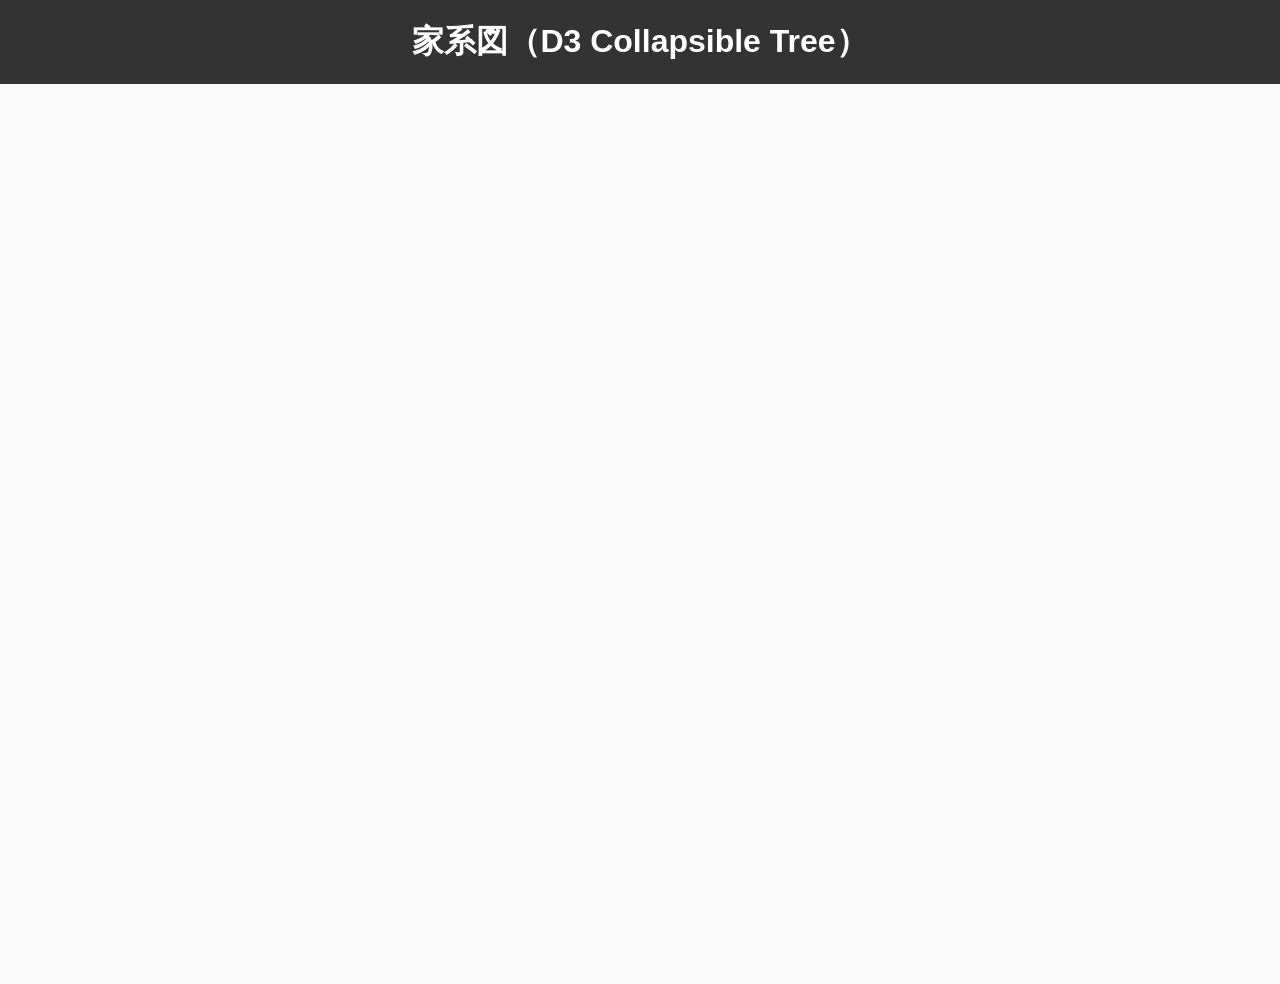
<file: index.html>
<!DOCTYPE html>
<html lang="ja">
<head>
  <meta charset="UTF-8">
  <title>D3 Collapsible Family Tree</title>
  <link rel="stylesheet" href="style.css">
  <script src="https://d3js.org/d3.v7.min.js"></script>
</head>
<body>

  <h1>家系図（D3 Collapsible Tree）</h1>

  <!-- ★ これが絶対に必要！ ★ -->
  <div id="tree"></div>

  <script src="script.js"></script>
</body>
</html>
</file>
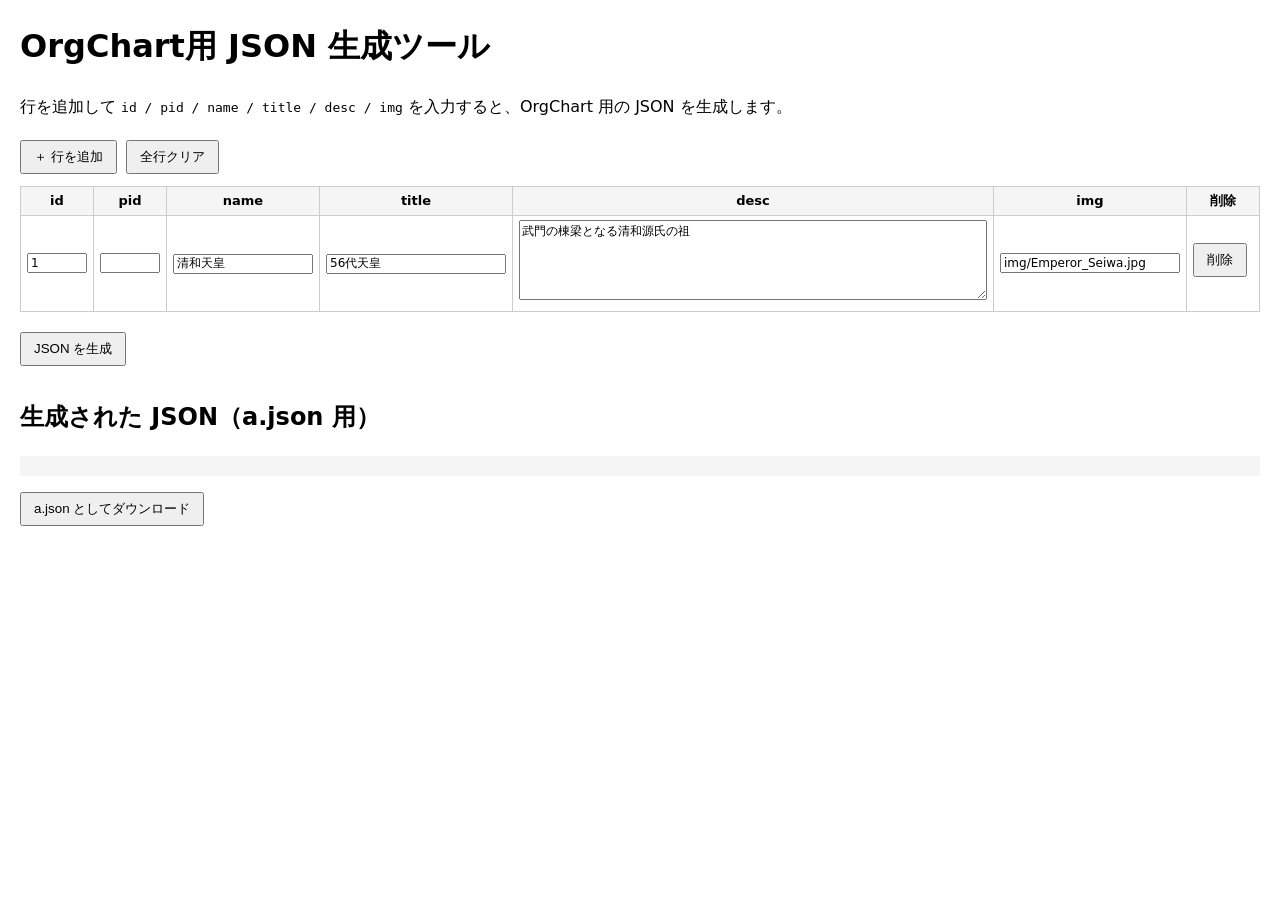
<file: converter.html>
<!DOCTYPE html>
<html lang="ja">
<head>
  <meta charset="UTF-8">
  <title>OrgChart用 JSON 生成ツール</title>
  <style>
    body {
      font-family: system-ui, sans-serif;
      margin: 20px;
      line-height: 1.6;
    }
    table {
      border-collapse: collapse;
      width: 100%;
      margin-bottom: 16px;
    }
    th, td {
      border: 1px solid #ccc;
      padding: 4px 6px;
      font-size: 13px;
    }
    th {
      background: #f5f5f5;
    }
    input, textarea {
      width: 100%;
      box-sizing: border-box;
      font-size: 12px;
      font-family: system-ui, sans-serif;
    }
    textarea {
      height: 80px;
      resize: vertical;
    }
    button {
      padding: 6px 12px;
      margin: 4px 4px 12px 0;
      cursor: pointer;
    }
    pre {
      background: #f5f5f5;
      padding: 10px;
      white-space: pre-wrap;
      word-break: break-all;
      font-size: 12px;
    }
  </style>
</head>
<body>
  <h1>OrgChart用 JSON 生成ツール</h1>
  <p>行を追加して <code>id / pid / name / title / desc / img</code> を入力すると、OrgChart 用の JSON を生成します。</p>

  <button id="addRowBtn">＋ 行を追加</button>
  <button id="clearRowsBtn">全行クリア</button>

  <table id="dataTable">
    <thead>
      <tr>
        <th style="width:60px;">id</th>
        <th style="width:60px;">pid</th>
        <th style="width:140px;">name</th>
        <th style="width:180px;">title</th>
        <th>desc</th>
        <th style="width:180px;">img</th>
        <th style="width:60px;">削除</th>
      </tr>
    </thead>
    <tbody>
      <!-- 行はJSで追加 -->
    </tbody>
  </table>

  <button id="generateJsonBtn">JSON を生成</button>

  <h2>生成された JSON（a.json 用）</h2>
  <pre id="jsonOutput"></pre>

  <button id="downloadJsonBtn">a.json としてダウンロード</button>

  <script>
    const tbody = document.querySelector("#dataTable tbody");
    const addRowBtn = document.getElementById("addRowBtn");
    const clearRowsBtn = document.getElementById("clearRowsBtn");
    const generateJsonBtn = document.getElementById("generateJsonBtn");
    const jsonOutput = document.getElementById("jsonOutput");
    const downloadJsonBtn = document.getElementById("downloadJsonBtn");

    function createRow(defaults = {}) {
      const tr = document.createElement("tr");

      const fields = ["id", "pid", "name", "title", "desc", "img"];

      fields.forEach(field => {
        const td = document.createElement("td");
        let el;
        if (field === "desc") {
          el = document.createElement("textarea");
        } else {
          el = document.createElement("input");
          el.type = "text";
        }
        el.value = defaults[field] ?? "";
        el.dataset.field = field;
        td.appendChild(el);
        tr.appendChild(td);
      });

      const tdDel = document.createElement("td");
      const delBtn = document.createElement("button");
      delBtn.textContent = "削除";
      delBtn.addEventListener("click", () => {
        tr.remove();
      });
      tdDel.appendChild(delBtn);
      tr.appendChild(tdDel);

      tbody.appendChild(tr);
    }

    addRowBtn.addEventListener("click", () => {
      createRow();
    });

    clearRowsBtn.addEventListener("click", () => {
      if (confirm("全ての行を削除しますか？")) {
        tbody.innerHTML = "";
      }
    });

    generateJsonBtn.addEventListener("click", () => {
      const rows = Array.from(tbody.querySelectorAll("tr"));
      const result = [];

      for (const tr of rows) {
        const obj = {};
        const inputs = tr.querySelectorAll("input, textarea");
        inputs.forEach(el => {
          const field = el.dataset.field;
          obj[field] = el.value.trim();
        });

        const id = obj.id ? Number(obj.id) : null;
        const pid = obj.pid ? Number(obj.pid) : null;

        result.push({
          id: id,
          pid: pid,
          name: obj.name || "",
          title: obj.title || "",
          desc: obj.desc || "",
          img: obj.img || ""
        });
      }

      jsonOutput.textContent = JSON.stringify(result, null, 2);
    });

    downloadJsonBtn.addEventListener("click", () => {
      const text = jsonOutput.textContent.trim();
      if (!text) {
        alert("まず JSON を生成してね。");
        return;
      }
      const blob = new Blob([text], { type: "application/json" });
      const url = URL.createObjectURL(blob);
      const a = document.createElement("a");
      a.href = url;
      a.download = "seiwa-genji.json";
      document.body.appendChild(a);
      a.click();
      a.remove();
      URL.revokeObjectURL(url);
    });

    // サンプル1行だけ自動追加
    createRow({
      id: "1",
      pid: "",
      name: "清和天皇",
      title: "56代天皇",
      desc: "武門の棟梁となる清和源氏の祖",
      img: "img/Emperor_Seiwa.jpg"
    });
  </script>
</body>
</html>
</file>
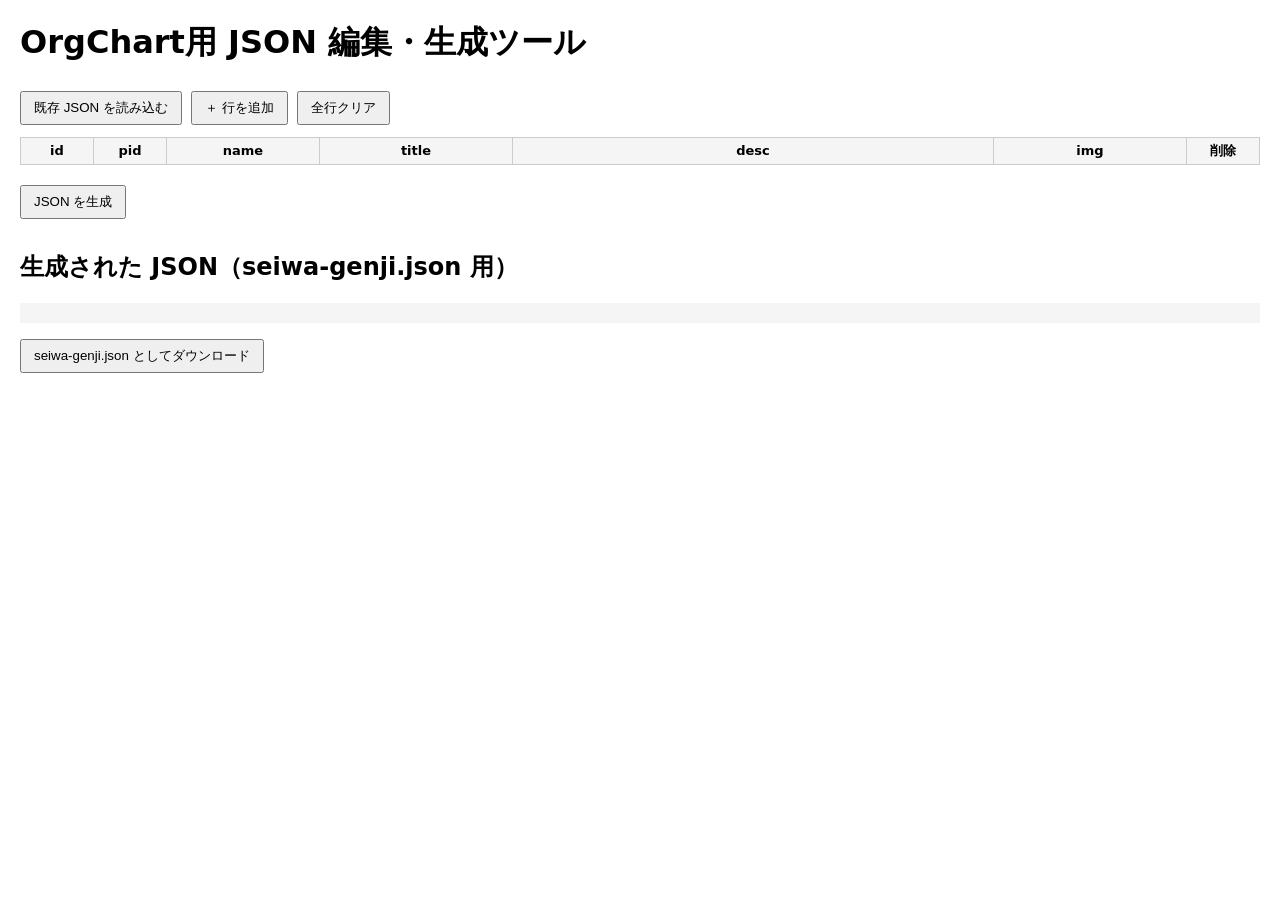
<file: json-generator.html>
<!DOCTYPE html>
<html lang="ja">
<head>
  <meta charset="UTF-8">
  <title>OrgChart用 JSON 編集・生成ツール1</title>
  <style>
    body { font-family: system-ui, sans-serif; margin: 20px; }
    table { border-collapse: collapse; width: 100%; margin-bottom: 16px; }
    th, td { border: 1px solid #ccc; padding: 4px 6px; font-size: 13px; }
    th { background: #f5f5f5; }
    input, textarea { width: 100%; box-sizing: border-box; font-size: 12px; }
    textarea { height: 80px; resize: vertical; }
    button { padding: 6px 12px; margin: 4px 4px 12px 0; cursor: pointer; }
    pre { background: #f5f5f5; padding: 10px; white-space: pre-wrap; font-size: 12px; }
  </style>
</head>
<body>

<h1>OrgChart用 JSON 編集・生成ツール</h1>

<button id="loadJsonBtn">既存 JSON を読み込む</button>
<input type="file" id="jsonFileInput" accept=".json" style="display:none">

<button id="addRowBtn">＋ 行を追加</button>
<button id="clearRowsBtn">全行クリア</button>

<table id="dataTable">
  <thead>
    <tr>
      <th style="width:60px;">id</th>
      <th style="width:60px;">pid</th>
      <th style="width:140px;">name</th>
      <th style="width:180px;">title</th>
      <th>desc</th>
      <th style="width:180px;">img</th>
      <th style="width:60px;">削除</th>
    </tr>
  </thead>
  <tbody></tbody>
</table>

<button id="generateJsonBtn">JSON を生成</button>

<h2>生成された JSON（seiwa-genji.json 用）</h2>
<pre id="jsonOutput"></pre>

<button id="downloadJsonBtn">seiwa-genji.json としてダウンロード</button>

<script>
  const tbody = document.querySelector("#dataTable tbody");
  const addRowBtn = document.getElementById("addRowBtn");
  const clearRowsBtn = document.getElementById("clearRowsBtn");
  const generateJsonBtn = document.getElementById("generateJsonBtn");
  const jsonOutput = document.getElementById("jsonOutput");
  const downloadJsonBtn = document.getElementById("downloadJsonBtn");

  const loadJsonBtn = document.getElementById("loadJsonBtn");
  const jsonFileInput = document.getElementById("jsonFileInput");

  /* ★★★ 句読点＋22文字ハイブリッド段落分け ★★★ */
  function autoParagraphHybrid(str, maxLength = 22) {
    const sentences = str.split(/(?<=。)/); // 「。」で区切る（句点を残す）

    const result = sentences.map(sentence => {
      sentence = sentence.trim();
      if (sentence.length === 0) return "";

      let wrapped = "";
      let count = 0;

      for (let i = 0; i < sentence.length; i++) {
        wrapped += sentence[i];
        count++;

        if (count >= maxLength) {
          wrapped += "\n";  // 文中の折り返し
          count = 0;
        }
      }

      return wrapped;
    });

    return result.join("\n"); // 文ごとに段落
  }

function createRow(defaults = {}) {
  const tr = document.createElement("tr");
  const fields = ["id", "pid", "name", "title", "desc", "img"];

  fields.forEach(field => {
    const td = document.createElement("td");
    let el;

    if (field === "desc") {
      el = document.createElement("textarea");
      el.maxLength = 22;   // ★ desc は22文字まで！
    } else {
      el = document.createElement("input");
      el.type = "text";
    }

    el.value = defaults[field] ?? "";
    el.dataset.field = field;
    td.appendChild(el);
    tr.appendChild(td);
  });

  const tdDel = document.createElement("td");
  const delBtn = document.createElement("button");
  delBtn.textContent = "削除";
  delBtn.onclick = () => tr.remove();
  tdDel.appendChild(delBtn);
  tr.appendChild(tdDel);

  tbody.appendChild(tr);
}

  addRowBtn.onclick = () => createRow();

  clearRowsBtn.onclick = () => {
    if (confirm("全ての行を削除しますか？")) tbody.innerHTML = "";
  };

  generateJsonBtn.onclick = () => {
    const rows = [...tbody.querySelectorAll("tr")];
    const result = rows.map(tr => {
      const obj = {};
      tr.querySelectorAll("input, textarea").forEach(el => {
        obj[el.dataset.field] = el.value.trim();
      });
      return {
        id: obj.id ? Number(obj.id) : null,
        pid: obj.pid ? Number(obj.pid) : null,
        name: obj.name || "",
        title: obj.title || "",
        desc: autoParagraphHybrid(obj.desc || "", 22),  // ← ★ここでハイブリッド適用！
        img: obj.img || ""
      };
    });
    jsonOutput.textContent = JSON.stringify(result, null, 2);
  };

  downloadJsonBtn.onclick = () => {
    const text = jsonOutput.textContent.trim();
    if (!text) return alert("まず JSON を生成してね。");
    const blob = new Blob([text], { type: "application/json" });
    const a = document.createElement("a");
    a.href = URL.createObjectURL(blob);
    a.download = "seiwa-genji.json";
    a.click();
  };

  loadJsonBtn.onclick = () => jsonFileInput.click();

  jsonFileInput.onchange = e => {
    const file = e.target.files[0];
    if (!file) return;
    const reader = new FileReader();
    reader.onload = () => {
      const data = JSON.parse(reader.result);
      tbody.innerHTML = "";
      data.forEach(item => createRow(item));
    };
    reader.readAsText(file);
  };
</script>

</body>
</html>
</file>
<file: style.css>
body {
  margin: 0;
  font-family: sans-serif;
  background: #fafafa;
}

h1 {
  text-align: center;
  padding: 20px 0;
  background: #333;
  color: #fff;
  margin: 0;
}

#tree {
  width: 100%;
  height: 100vh;
  overflow: auto;
}

.node circle {
  fill: #fff;
  stroke: steelblue;
  stroke-width: 3px;
}

.node text {
  font-size: 14px;
}

.link {
  fill: none;
  stroke: #ccc;
  stroke-width: 2px;
}

.node-image {
  width: 40px;
  height: 40px;
  border-radius: 50%;
  object-fit: cover;
  border: 2px solid steelblue;
  pointer-events: none;
}
</file>
